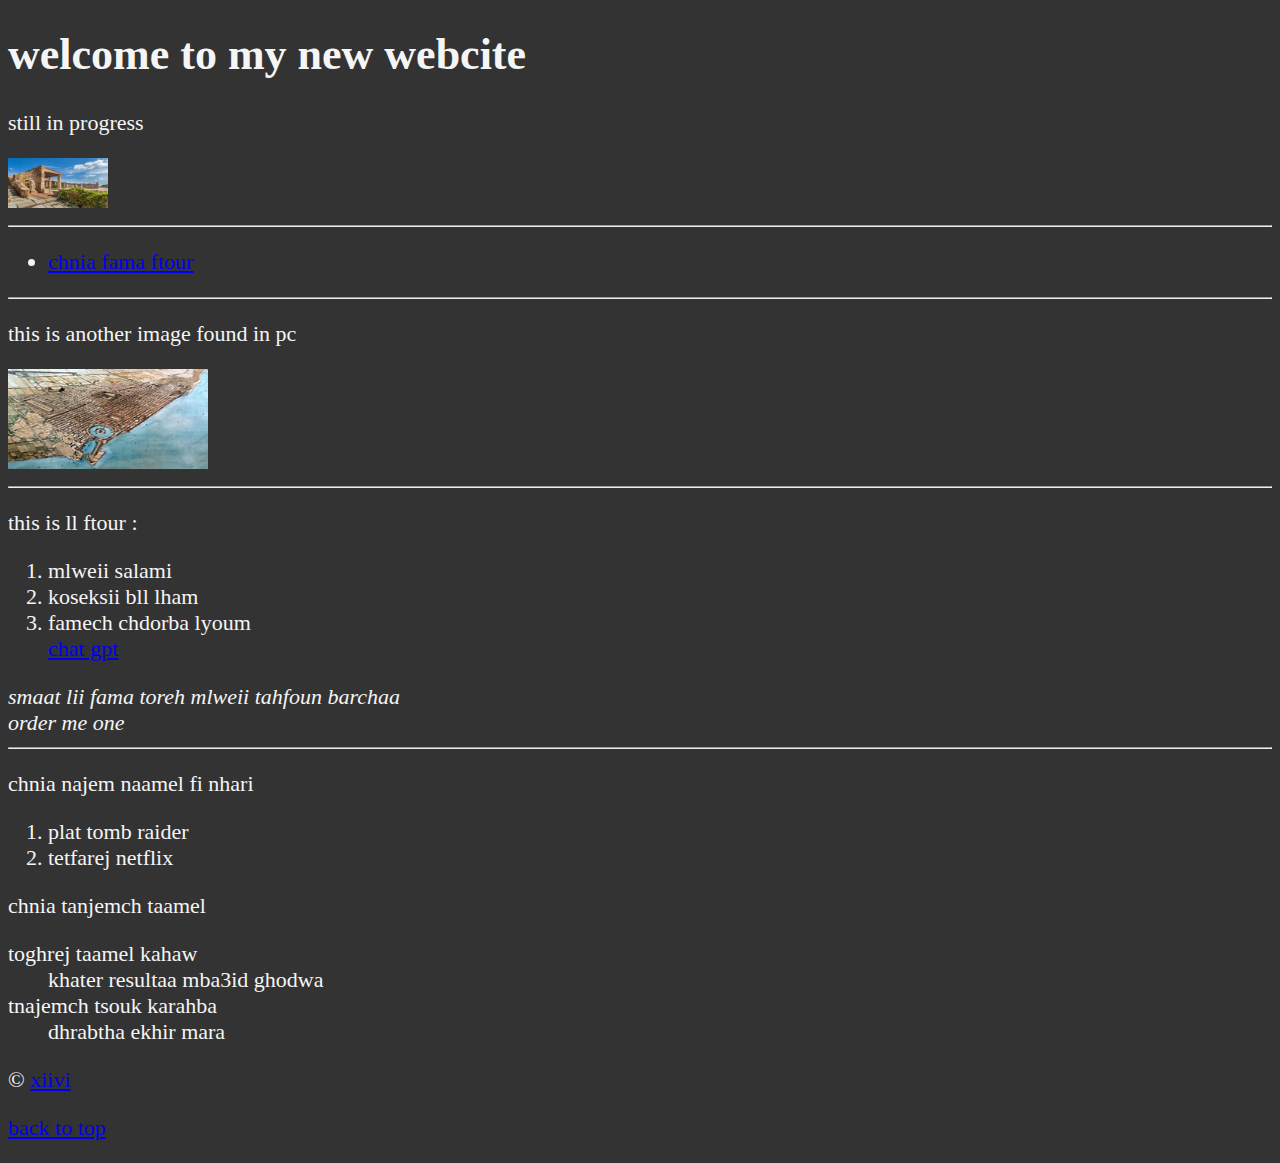
<file: lesson1/index.html>
<!DOCTYPE html>
<html lang="en">

<head> 
    <meta charset="UTF-8">
    <title> my first web page xiivi</title>
    <meta name="auther" content=" xiivi ">
    <meta name="description" content="this page is all the thogn i learn in html">
    <link rel="icon" href="html5.jpg" type="image/x-icon">
    <link rel="stylesheet" href="main.css" type="text/css">
</head>

<body>
    <section>
    <h1>welcome to my new webcite </h1>
    <p>still in progress </p>
    <img src="img/cqrthqge.jpg" alt="cartage"
    title="i am learing html5" width="100" height="50">
    </section>

    <hr>

    <nav>
        <ul>
            <li>
                <a href="#html"> chnia fama ftour</a>
            </li>
        </ul>
    </nav>
    <hr>
    <p>this is another image found in pc</p>
    <img src="img/emplacement.jpg" alt="taswira 2" title="this is the photps" height="100" width="200">
    <hr>
    <section>
    <p>this is ll ftour :</p>
    <ol>
        <li>mlweii salami</li>
        <li>koseksii bll lham</li>
        <li> famech chdorba lyoum</li>
        <abbr title="chatchpt">
            <a href="https://chatgpt.com">chat gpt</a>
        </abbr>
    </ol>
    <address>
        smaat lii fama toreh mlweii tahfoun barchaa  <br>
        order me one <br>
    <hr>
    </address>
    <p>chnia najem naamel fi nhari</p>
    <ol>
        <li>
            plat tomb raider
        </li>
        <li>
            tetfarej netflix
        </li>
    </ol>
    <p>chnia tanjemch taamel</p>
    <dl>
        <dt>toghrej taamel kahaw</dt>
        <dd>khater resultaa mba3id ghodwa</dd>
        <dt>tnajemch tsouk karahba</dt>
        <dd>dhrabtha ekhir mara</dd>
    </dl>
</section>
    &copy; <a href="about.html"> xiivi </a>
    <p>
        <a href="#">back to top </a>
    </p>
</body>

</html>
</file>
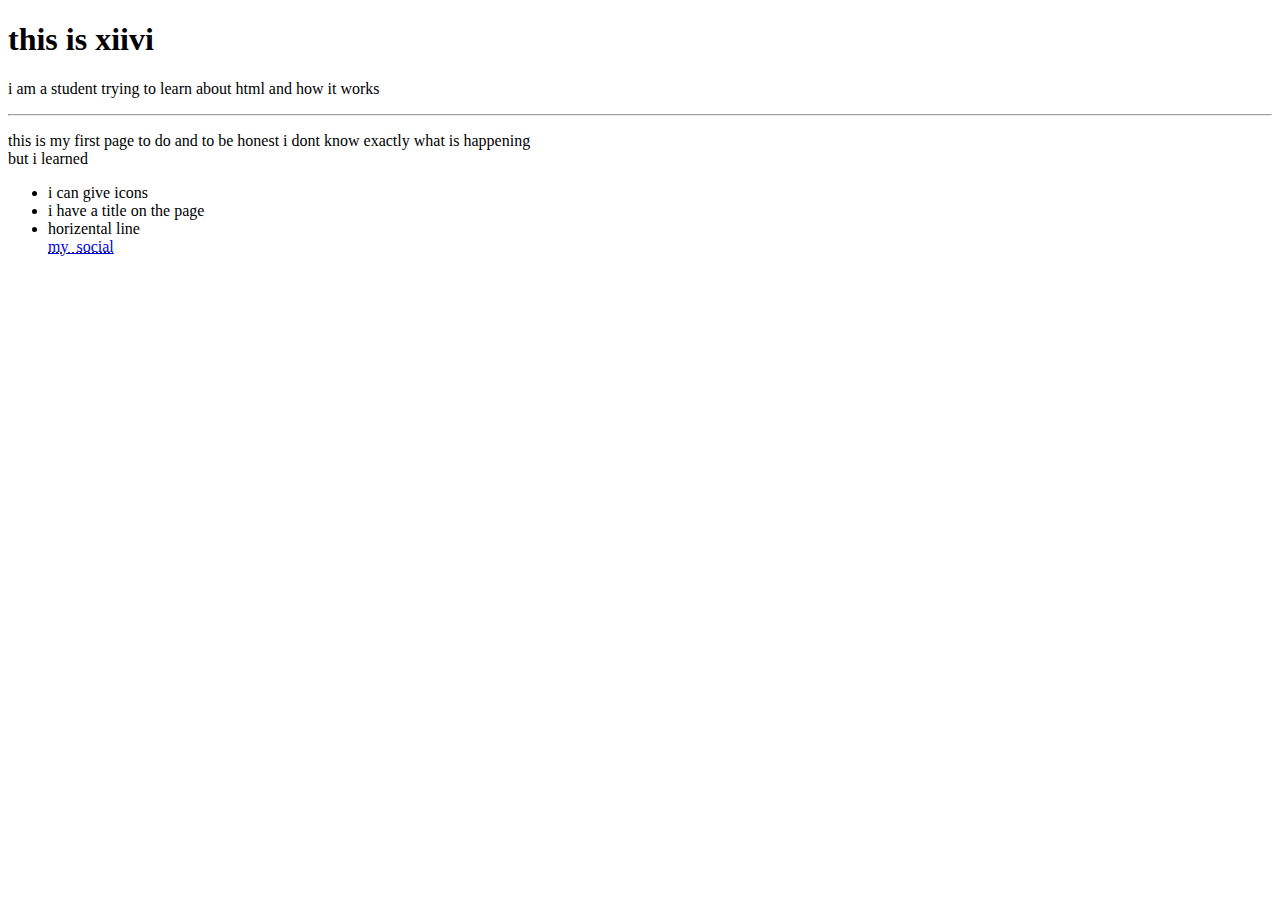
<file: lesson1/about.html>
<!DOCTYPE html>
<html lang="en">

<head>
    <meta charset="UTF-8">
    <meta name="description" content="this is my solo page" >
    <link rel="icon" href="profile.PNG" type="image/x-icon">
    <title>xiivi offial</title>

</head>
<body>
    <h1>this is xiivi</h1>
    <p>i am a student trying to learn about html and how it works</p>
    <hr>
    <p>this is my first page to do and to be honest
        i dont know exactly what is happening 
        <br>but i learned 
    </p>
    <ul>
        <li>i can give icons</li>
        <li> i have a title on the page</li>
        <li>horizental line</li>
        <abbr title="my insta">
            <a href="https://instagram.com">my_social</a>
        </abbr>
    </ul>
</body>
</file>
<file: lesson1/main.css>
html {
    font-size: 22px;
}
body {
    background-color: #333;
    color: whitesmoke;
}
</file>
